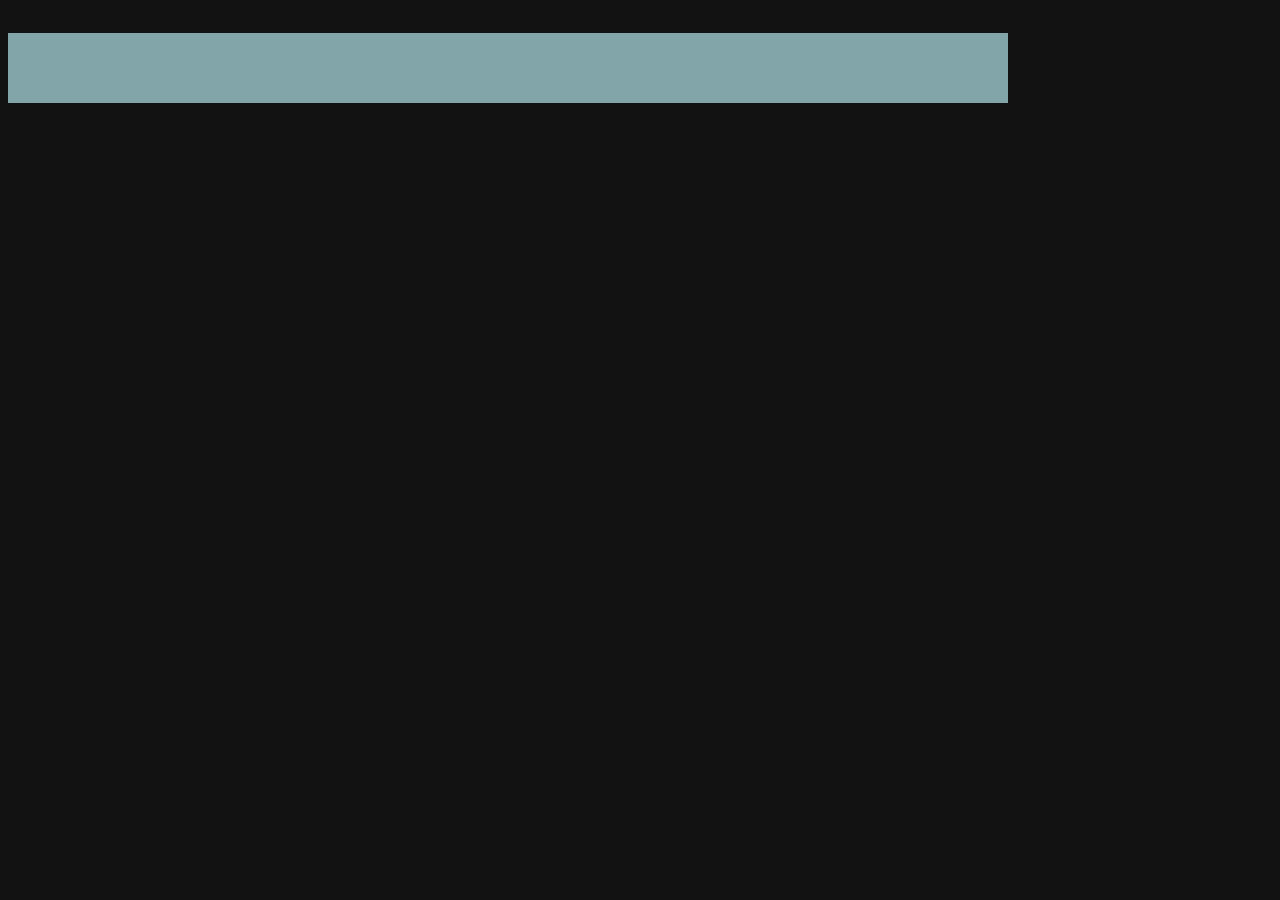
<file: index.html>
<!DOCTYPE html>
<html lang="en">

<head>
    <meta charset="UTF-8">
    <meta http-equiv="X-UA-Compatible" content="IE=edge">
    <meta name="viewport" content="width=device-width, initial-scale=1.0">
    <link rel="stylesheet" href="calaculator.css">
    <link href="https://cdn.jsdelivr.net/npm/bootstrap@5.3.0-alpha3/dist/css/bootstrap.min.css" rel="stylesheet"
        integrity="sha384-KK94CHFLLe+nY2dmCWGMq91rCGa5gtU4mk92HdvYe+M/SXH301p5ILy+dN9+nJOZ" crossorigin="anonymous">
    <title>Calulator</title>
</head>

<body>

    <div class="container  mt-5">
        <div class="row">
            <div class="col-4"></div>
            <div class="col-4">
                <div class="container border border-info out">
                    <div class="row">
                        <h2 id="screen" class="text-end screen p-2"></h2>
                    </div>
                    <div class="row ms-1">
                        <!-- All clear btn -->
                        <div class="col-3"><button type="button" class="btn btn-danger rounded-3"
                                onclick="allClear()">AC</button></div>
                        <!-- power  -->
                        <div class="col-3"><button type="button" class="btn btn-info rounded-3"
                                onclick="operator('**')">^</button></div>
                        <!-- modulus -->
                        <div class="col-3"><button type="button" class="btn btn-info rounded-3"
                                onclick="operator('%')">%</button></div>
                        <!-- Division -->
                        <div class="col-3"><button type="button" class="btn btn-info rounded-3"
                                onclick="operator('/')">/</button></div>

                    </div>
                    <div class="row ms-1">
                        <!-- numbers 7 8 9 -->
                        <div class="col-3"><button type="button" class="btn btn-outline-info"
                                onclick="num(7)">7</button></div>
                        <div class="col-3"><button type="button" class="btn btn-outline-info"
                                onclick="num(8)">8</button></div>
                        <div class="col-3"><button type="button" class="btn btn-outline-info"
                                onclick="num(9)">9</button></div>
                        <!-- multiplication -->
                        <div class="col-3"><button type="button" class="btn btn-info rounded-3"
                                onclick="operator('*')">X</button></div>

                    </div>
                    <div class="row ms-1">
                        <!-- numbers 4 5 6 -->
                        <div class="col-3"><button type="button" class="btn btn-outline-info"
                                onclick="num(4)">4</button></div>
                        <div class="col-3"><button type="button" class="btn btn-outline-info"
                                onclick="num(5)">5</button></div>
                        <div class="col-3"><button type="button" class="btn btn-outline-info"
                                onclick="num(6)">6</button></div>
                        <!-- subtration -->
                        <div class="col-3 "><button type="button" class="btn btn-info rounded-3 "
                                onclick="operator('-')">-</button></div>

                    </div>
                    <div class="row ms-1">
                        <!-- numbers 1 2 3 -->
                        <div class="col-3"><button type="button" class="btn btn-outline-info "
                                onclick="num(1)">1</button></div>
                        <div class="col-3"><button type="button" class="btn btn-outline-info "
                                onclick="num(2)">2</button></div>
                        <div class="col-3"><button type="button" class="btn btn-outline-info "
                                onclick="num(3)">3</button></div>
                        <!-- addition -->
                        <div class="col-3"><button type="button" class="btn btn-info rounded-3"
                                onclick="operator('+')">+</button></div>

                    </div>
                    <div class="row ms-1">
                        <!-- number 0-->
                        <div class="col-3"><button type="button" class="btn btn-outline-info"
                                onclick="num(0)">0</button></div>
                        <!--dot  -->
                        <div class="col-3"><button type="button" class="btn btn-outline-info" onclick="operator('.')">.</button></div>
                        <!-- backspace /clear btn -->
                        <div class="col-3"><button type="button" class="btn btn-danger rounded-3"
                                onclick="oneClear()">C</button></div>
                        <!-- equal to/calculate btn  -->
                        <div class="col-3"><button type="button" class="btn btn-info rounded-3"
                                onclick="calac()">=</button></div>

                    </div>

                </div>
                <div class="col-4"></div>
            </div>
        </div>
</body>
<!-- my scripts -->

<script src="calaculator.js"></script>

<!-- bootstarp scripts -->
<script src="https://cdn.jsdelivr.net/npm/bootstrap@5.3.0-alpha3/dist/js/bootstrap.bundle.min.js"
    integrity="sha384-ENjdO4Dr2bkBIFxQpeoTz1HIcje39Wm4jDKdf19U8gI4ddQ3GYNS7NTKfAdVQSZe"
    crossorigin="anonymous"></script>

</html>
</file>
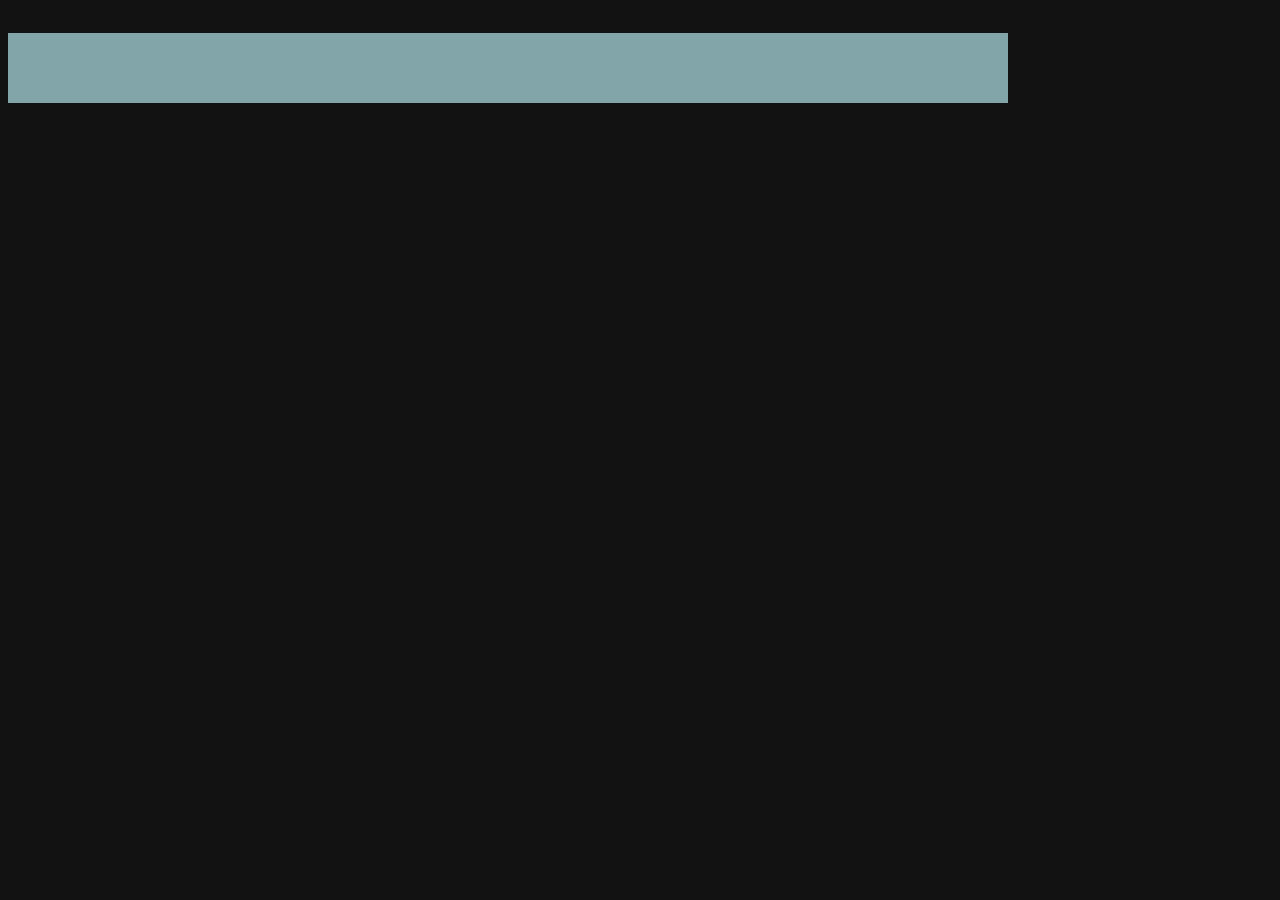
<file: calaculator.html>
<!DOCTYPE html>
<html lang="en">

<head>
    <meta charset="UTF-8">
    <meta http-equiv="X-UA-Compatible" content="IE=edge">
    <meta name="viewport" content="width=device-width, initial-scale=1.0">
    <link rel="stylesheet" href="calaculator.css">
    <link href="https://cdn.jsdelivr.net/npm/bootstrap@5.3.0-alpha3/dist/css/bootstrap.min.css" rel="stylesheet"
        integrity="sha384-KK94CHFLLe+nY2dmCWGMq91rCGa5gtU4mk92HdvYe+M/SXH301p5ILy+dN9+nJOZ" crossorigin="anonymous">
    <title>Calulator</title>
</head>

<body>

    <div class="container  mt-5">
        <div class="row">
            <div class="col-4"></div>
            <div class="col-4">
                <div class="container border border-info out">
                    <div class="row">
                        <h2 id="screen" class="text-end screen p-2"></h2>
                    </div>
                    <div class="row ms-1">
                        <!-- All clear btn -->
                        <div class="col-3"><button type="button" class="btn btn-danger rounded-3"
                                onclick="allClear()">AC</button></div>
                        <!-- power  -->
                        <div class="col-3"><button type="button" class="btn btn-info rounded-3"
                                onclick="operator('**')">^</button></div>
                        <!-- modulus -->
                        <div class="col-3"><button type="button" class="btn btn-info rounded-3"
                                onclick="operator('%')">%</button></div>
                        <!-- Division -->
                        <div class="col-3"><button type="button" class="btn btn-info rounded-3"
                                onclick="operator('/')">/</button></div>

                    </div>
                    <div class="row ms-1">
                        <!-- numbers 7 8 9 -->
                        <div class="col-3"><button type="button" class="btn btn-outline-info"
                                onclick="num(7)">7</button></div>
                        <div class="col-3"><button type="button" class="btn btn-outline-info"
                                onclick="num(8)">8</button></div>
                        <div class="col-3"><button type="button" class="btn btn-outline-info"
                                onclick="num(9)">9</button></div>
                        <!-- multiplication -->
                        <div class="col-3"><button type="button" class="btn btn-info rounded-3"
                                onclick="operator('*')">X</button></div>

                    </div>
                    <div class="row ms-1">
                        <!-- numbers 4 5 6 -->
                        <div class="col-3"><button type="button" class="btn btn-outline-info"
                                onclick="num(4)">4</button></div>
                        <div class="col-3"><button type="button" class="btn btn-outline-info"
                                onclick="num(5)">5</button></div>
                        <div class="col-3"><button type="button" class="btn btn-outline-info"
                                onclick="num(6)">6</button></div>
                        <!-- subtration -->
                        <div class="col-3 "><button type="button" class="btn btn-info rounded-3 "
                                onclick="operator('-')">-</button></div>

                    </div>
                    <div class="row ms-1">
                        <!-- numbers 1 2 3 -->
                        <div class="col-3"><button type="button" class="btn btn-outline-info "
                                onclick="num(1)">1</button></div>
                        <div class="col-3"><button type="button" class="btn btn-outline-info "
                                onclick="num(2)">2</button></div>
                        <div class="col-3"><button type="button" class="btn btn-outline-info "
                                onclick="num(3)">3</button></div>
                        <!-- addition -->
                        <div class="col-3"><button type="button" class="btn btn-info rounded-3"
                                onclick="operator('+')">+</button></div>

                    </div>
                    <div class="row ms-1">
                        <!-- number 0-->
                        <div class="col-3"><button type="button" class="btn btn-outline-info"
                                onclick="num(0)">0</button></div>
                        <!--dot  -->
                        <div class="col-3"><button type="button" class="btn btn-outline-info" onclick="operator('.')">.</button></div>
                        <!-- backspace /clear btn -->
                        <div class="col-3"><button type="button" class="btn btn-danger rounded-3"
                                onclick="oneClear()">C</button></div>
                        <!-- equal to/calculate btn  -->
                        <div class="col-3"><button type="button" class="btn btn-info rounded-3"
                                onclick="calac()">=</button></div>

                    </div>

                </div>
                <div class="col-4"></div>
            </div>
        </div>
</body>
<!-- my scripts -->

<script src="calaculator.js"></script>

<!-- bootstarp scripts -->
<script src="https://cdn.jsdelivr.net/npm/bootstrap@5.3.0-alpha3/dist/js/bootstrap.bundle.min.js"
    integrity="sha384-ENjdO4Dr2bkBIFxQpeoTz1HIcje39Wm4jDKdf19U8gI4ddQ3GYNS7NTKfAdVQSZe"
    crossorigin="anonymous"></script>

</html>
</file>
<file: calaculator.css>
body{
    background-color: rgb(17, 18, 17) !important;
}
.out{
    /* outline: 1px solid red !important; */
    min-height: 300px;
}

.out .row{
    height: 100px;
    
}
.col-3{
    transform: scale(120%);
   
}
.col-3 button{
    height: 50px;
    width: 50px;
}
.screen{
    background-color: rgb(130, 165, 169);
    color: rgb(247, 247, 247);
    overflow-y: hidden;
    width: 1000px;
    height: 70px;
    font-size: 40px;
    
}
/* 


<!DOCTYPE html>
<html lang="en">

<head>
    <meta charset="UTF-8">
    <meta http-equiv="X-UA-Compatible" content="IE=edge">
    <meta name="viewport" content="width=device-width, initial-scale=1.0">
    <link rel="stylesheet" href="calac.css">
    <link href="https://cdn.jsdelivr.net/npm/bootstrap@5.3.0-alpha3/dist/css/bootstrap.min.css" rel="stylesheet"
        integrity="sha384-KK94CHFLLe+nY2dmCWGMq91rCGa5gtU4mk92HdvYe+M/SXH301p5ILy+dN9+nJOZ" crossorigin="anonymous">
    <title>Calulator</title>
</head>

<body>

    <div class="container  mt-5">
        <div class="row">
            <div class="col-4"></div>
            <div class="col-4">
                <div class="container border border-info out">
                    <div class="row">
                        <h2 id="screen" class="text-end screen p-2">1+2</h2>
                    </div>
                    <div class="row ms-1">
                        <!-- All clear btn -->
                        <div class="col-3"><button type="button" class="btn btn-danger rounded-3" onclick="allClear()">AC</button></div>
                        <!-- power  -->
                        <div class="col-3"><button type="button" class="btn btn-info rounded-3">^</button></div>
                        <!-- modulus -->
                        <div class="col-3"><button type="button" class="btn btn-info rounded-3">%</button></div>
                        <!-- Division -->
                        <div class="col-3"><button type="button" class="btn btn-info rounded-3">/</button></div>

                    </div>
                    <div class="row ms-1">
                        <!-- numbers 7 8 9 -->
                        <div class="col-3"><button type="button" class="btn btn-outline-info" onclick="n7()">7</button></div>
                        <div class="col-3"><button type="button" class="btn btn-outline-info">8</button></div>
                        <div class="col-3"><button type="button" class="btn btn-outline-info">9</button></div>
                        <!-- multiplication -->
                        <div class="col-3"><button type="button" class="btn btn-info rounded-3">X</button></div>

                    </div>
                    <div class="row ms-1">
                        <!-- numbers 4 5 6 -->
                        <div class="col-3"><button type="button" class="btn btn-outline-info">4</button></div>
                        <div class="col-3"><button type="button" class="btn btn-outline-info">5</button></div>
                        <div class="col-3"><button type="button" class="btn btn-outline-info">6</button></div>
                        <!-- subtration -->
                        <div class="col-3 "><button type="button" class="btn btn-info rounded-3 ">-</button></div>

                    </div>
                    <div class="row ms-1">
                        <!-- numbers 1 2 3 -->
                        <div class="col-3"><button type="button" class="btn btn-outline-info ">1</button></div>
                        <div class="col-3"><button type="button" class="btn btn-outline-info ">2</button></div>
                        <div class="col-3"><button type="button" class="btn btn-outline-info ">3</button></div>
                        <!-- addition -->
                        <div class="col-3"><button type="button" class="btn btn-info rounded-3">+</button></div>

                    </div>
                    <div class="row ms-1">
                        <!-- number 0-->
                        <div class="col-3"><button type="button" class="btn btn-outline-info">0</button></div>
                        <!--dot  -->
                        <div class="col-3"><button type="button" class="btn btn-outline-info">.</button></div>
                        <!-- backspace /clear btn -->
                        <div class="col-3"><button type="button" class="btn btn-danger rounded-3">C</button></div>
                        <!-- equal to/calculate btn  -->
                        <div class="col-3"><button type="button" class="btn btn-info rounded-3">=</button></div>

                    </div>

                </div>
                <div class="col-4"></div>
            </div>
        </div>
</body>
<!-- my scripts -->

<script src="calac.js"></script>

<!-- bootstarp scripts -->
<script src="https://cdn.jsdelivr.net/npm/bootstrap@5.3.0-alpha3/dist/js/bootstrap.bundle.min.js"
    integrity="sha384-ENjdO4Dr2bkBIFxQpeoTz1HIcje39Wm4jDKdf19U8gI4ddQ3GYNS7NTKfAdVQSZe"
    crossorigin="anonymous"></script>

</html>
*/
</file>
